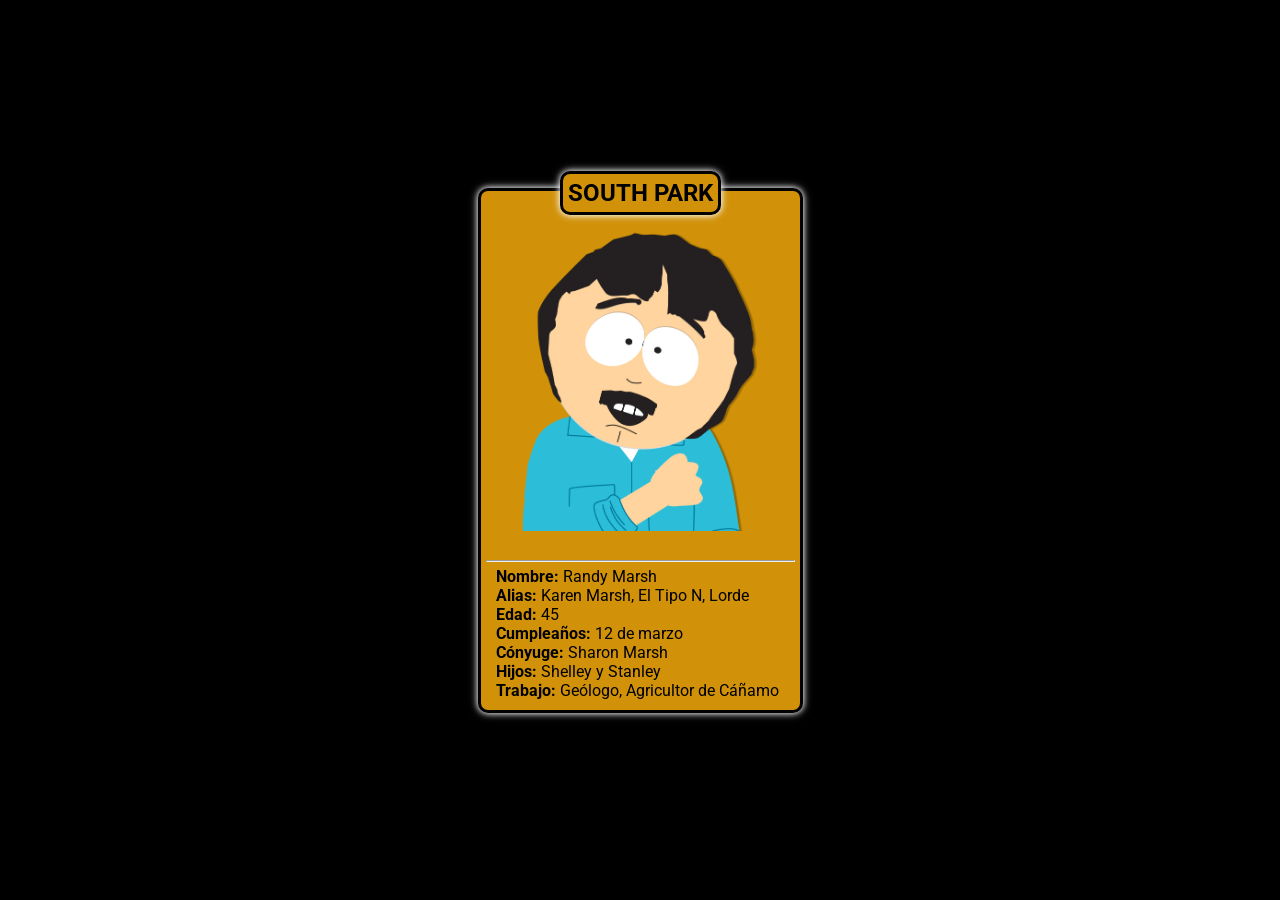
<file: card.html>
<!DOCTYPE html>
<html lang="es">
<head>
    <meta charset="UTF-8">
    <meta http-equiv="X-UA-Compatible" content="IE=edge">
    <meta name="viewport" content="width=device-width, initial-scale=1.0">
    <link rel="stylesheet" href="estilos.css">
    <title>Randy Marsh</title>
</head>
<body>
    <div class="contenedor">
        <main>
            <header>
                <h1>SOUTH PARK</h1>
            </header>
            <div class="imagen">
                <div>
                    <a href="https://southpark.fandom.com/es/wiki/Randy_Marsh" target="_blank">
                        <img src="./_imagen/randymarsh2.png" alt="randy marsh">
                    </a>
                </div>
            </div>
            <section class="ficha_tecnica">
                <div>
                    <hr>
                    <div class="comentarios">
                        <p><b>Nombre:</b> Randy Marsh</p>
                        <p><b>Alias:</b> Karen Marsh, El Tipo N, Lorde</p>
                        <p><b>Edad:</b> 45 </p>
                        <p><b>Cumpleaños:</b> 12 de marzo</p>
                        <p><b>Cónyuge:</b> Sharon Marsh</p>
                        <p><b>Hijos:</b> Shelley y Stanley</p>
                        <p><b>Trabajo:</b> Geólogo, Agricultor de Cáñamo</p>
                    </div>
                </div>
            </section>
        </main>
    </div>
</body>
</html>
</file>
<file: estilos.css>
@import url('https://fonts.googleapis.com/css2?family=Roboto:wght@300;400;700&display=swap');
        :root{
            --blanco: #F0F2F5;
            --naranja: #d19209;
            --negro: #000;
        }
        
        * {
            margin: 0;
            padding: 0;
            box-sizing: border-box;
        }

        body {
            /*
            background-image: url('https://wallpaperaccess.com/full/1427901.jpg');
            object-fit: cover;
            background-position: center;
            background-repeat: no-repeat;
            background-size: 100%;
            */
            background-color: var(--negro);
        }

        .contenedor {
            height: 100vh;
            display: flex;
            justify-content: center;
            align-items: center;
            font-family: 'Roboto', sans-serif;
            user-select: none;
            color: var(--negro);
        }

        main {
            width: 325px;
            height: 525px;
            background-color: var(--naranja);
            border-radius: 10px;
            border: 3px var(--negro) solid;
            box-shadow: 0 0 5px #fff8, 0 0 7px #fff8, 0 0 10px #fff8;
        }

        main:hover {
            animation: brillo infinite 2s;
        }

        @keyframes brillo{
            0%{
                box-shadow: 0 0 5px #fff8, 0 0 5px #fff8, 0 0 5px #fff8;
            }
            50% {
                box-shadow: 0 0 20px #fff8, 0 0 80px #fff8, 0 0 160px #fff8;
            }
            100% {
                box-shadow: 0 0 5px #fff8, 0 0 5px #fff8, 0 0 5px #fff8;
            }
        }

        header {
            position: relative;
            height: 2.5rem;
            display: flex;
            flex-direction: column;
            align-items: center;
        }

        header h1 {
            position: absolute;
            top: -20px;
            padding: 5px;
            font-size: 1.5rem;
            border-radius: 10px;
            background-color: var(--naranja);
            border: 3px solid #000;
            box-shadow: 0 0 5px #fff8, 0 0 7px #fff8, 0 0 10px #fff8;
        }
        
        .imagen {
            height: 300px;
            display: flex;
            justify-content: center;
            position: relative;
            overflow: hidden;
            cursor: pointer;
            transform: rotate3d(0, 0, 0, 0rad);
            transition: 2s ;
        }

        .imagen:hover {
            transform: rotate3d(0, 0.1, 0, 3.142rad);
            transition: 1.5s ;
        }

        .imagen img {
            height: 100%;
            object-fit: cover;
        }

        .ficha_tecnica {
            margin-top: 1.5rem;
        }

        .ficha_tecnica > div {
            padding: 5px;
            display: flex;
            flex-direction: column;
            justify-content: center;
        }

        .comentarios{
            margin: 5px 0 0 10px;
        }
</file>
